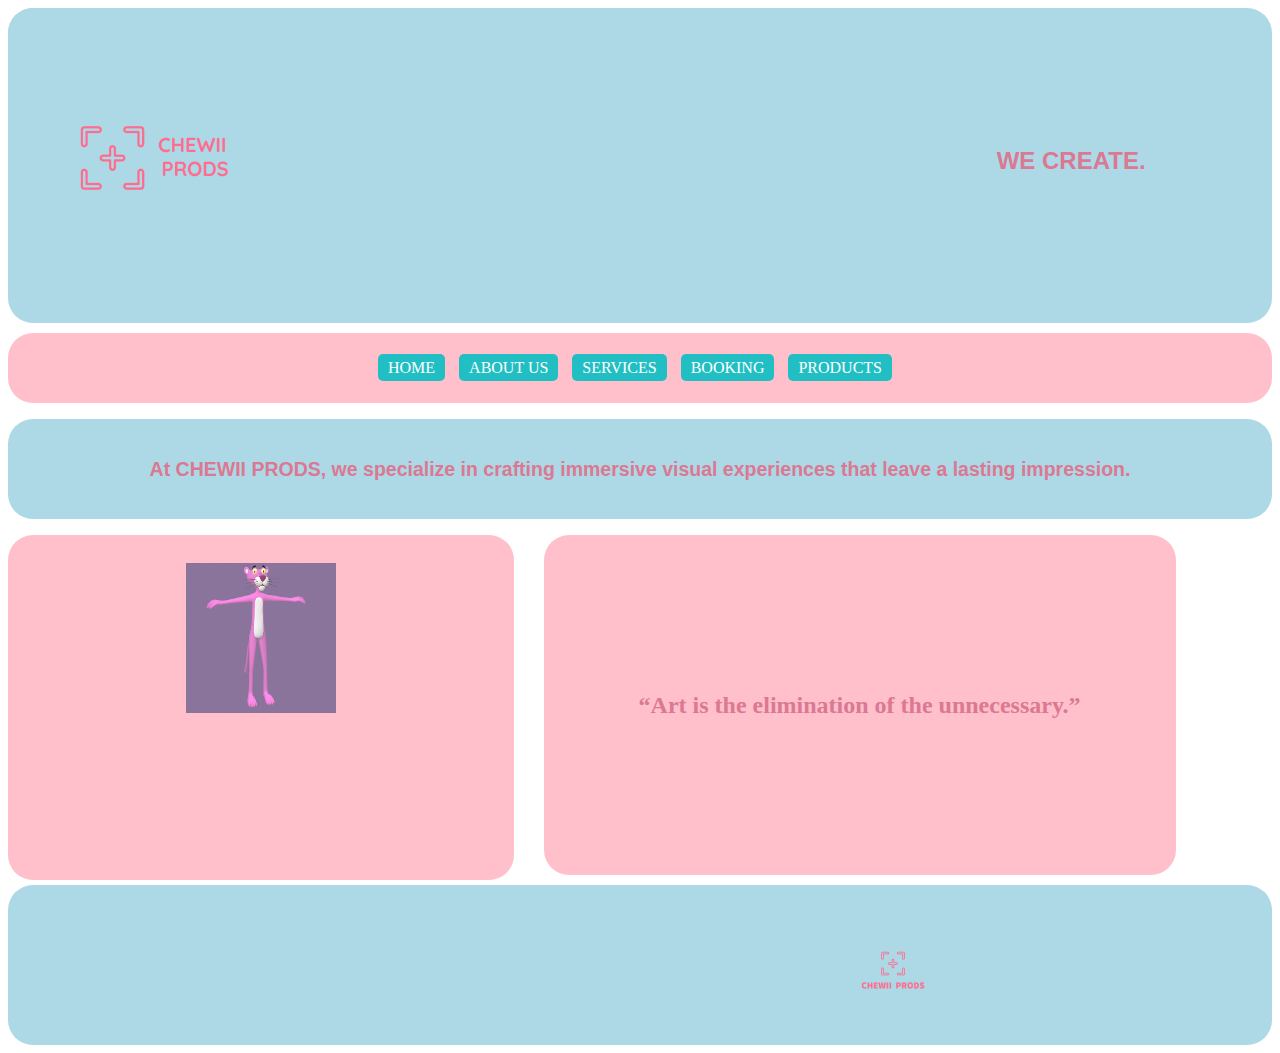
<file: index.html>
<!DOCTYPE html>
<html lang="en">
<head>
    <meta charset="UTF-8">
    <meta name="viewport" content="width=device-width, initial-scale=1.0">
    <title>Layout 1</title>
    <link rel="stylesheet" href="style.css">
    <style> 
    
    nav ul {
        list-style-type: none;
        margin: 0;
        background-color: transparent;
        text-align: center;
        padding: 10px 0;
    }
    nav ul li {
        display: inline;
        margin-right: 10px;	
    }
    nav ul li a {
        text-decoration: none;
        color: #fff;
        padding: 5px 10px;
        border-radius: 5px;
        background-color: #21bfc4;
    }</style>
</head>
 
<body>
    
    <div id="logoNav-div">
        <div id = "logo-div">
            <img src="logo.png" alt="Logo" width="300px" height="300px">
        </div>
     
        <div id = "nav-div">
            <font color="#DB7892"><h2>WE CREATE.</h2></font> 
        </div>
    </div>
    
    <div id = "headBanner-div">
        <nav>
            <ul>
                <li><a href="home.html">HOME</a></li>
                <li><a href="about.html">ABOUT US</a></li>
                <li><a href="FamAct.html">SERVICES</a></li>
                <li><a href="Deliv.html">BOOKING</a></li>
                <li><a href="CarOpp.html">PRODUCTS</a></li>
            </ul>
        </nav>
    </div>
 
    <div id = "introText-div">
        <font color="#DB7892"><h2>At CHEWII PRODS, we specialize in crafting immersive visual experiences 
        that leave a lasting impression.</h2></font> 
    </div>
 
    <div id = "main-div" class = "clearfix">
        <div id = "box1-div">
            <img src="freakypanther.jpg" alt="freakypanther" width="150px" height="150px">
        </div>
 
        <div id = "box2-div">
            <font color="#DB7892"><h2>“Art is the elimination of the unnecessary.”</h2>

            </h2></font> 
        </div>
    </div>
 
        <div id = "footer-div">
            <img src="logofoot.png" alt="LogoFoot" width="150px" height="150px">
           
        </div>
</body>
</html>
</file>
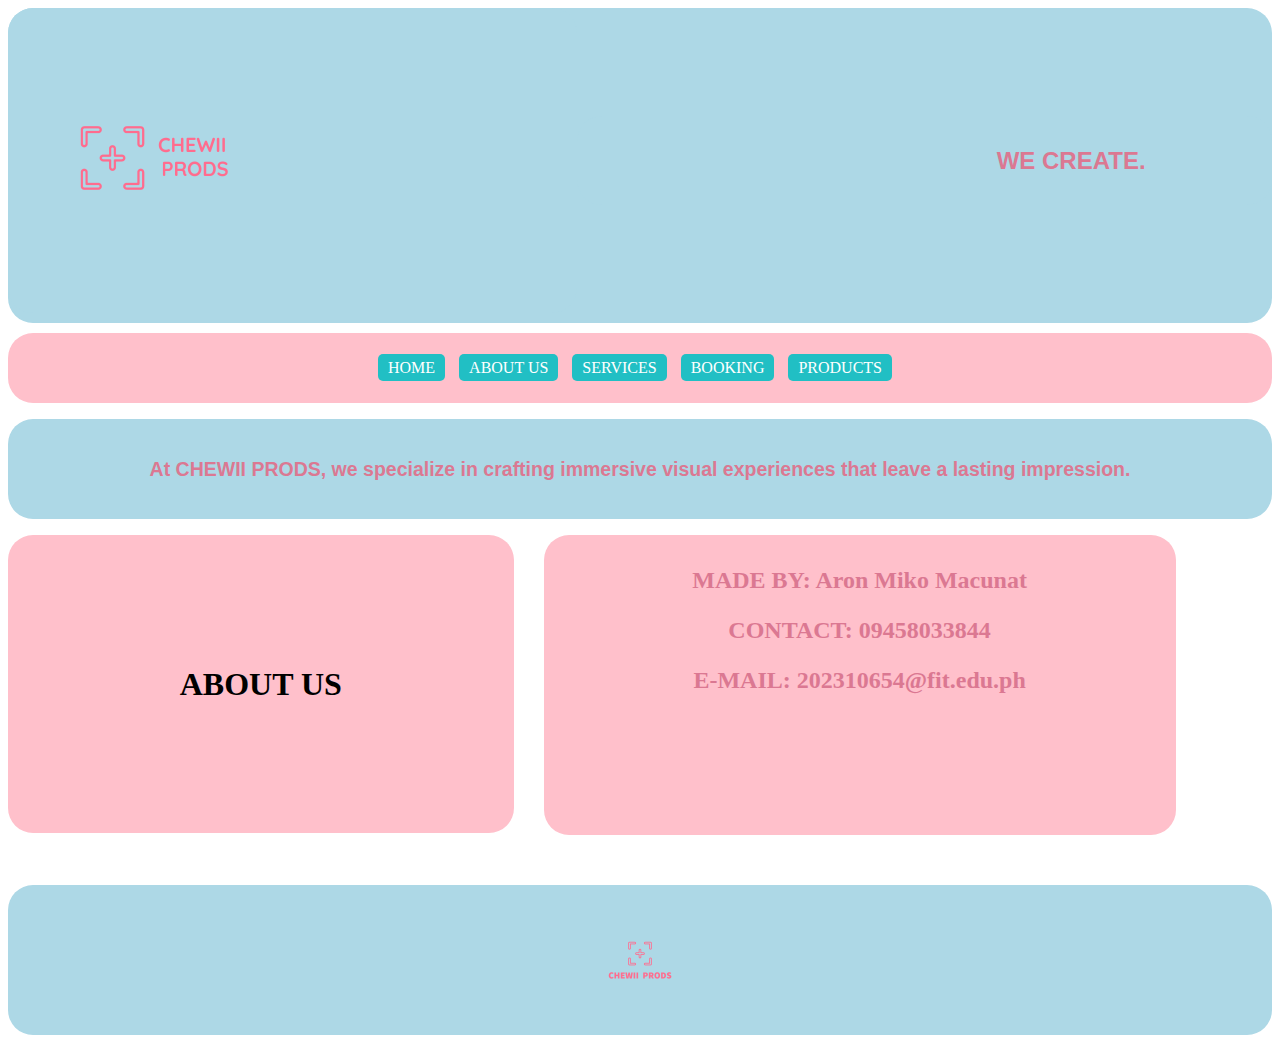
<file: about.html>
<!DOCTYPE html>
<html lang="en">
<head>
    <meta charset="UTF-8">
    <meta name="viewport" content="width=device-width, initial-scale=1.0">
    <title>Layout 1</title>
    <link rel="stylesheet" href="aboutstyle.css">
    <style> 
    
    nav ul {
        list-style-type: none;
        margin: 0;
        background-color: transparent;
        text-align: center;
        padding: 10px 0;
    }
    nav ul li {
        display: inline;
        margin-right: 10px;	
    }
    nav ul li a {
        text-decoration: none;
        color: #fff;
        padding: 5px 10px;
        border-radius: 5px;
        background-color: #21bfc4;
    }</style>
</head>
 
<body>
    
    <div id="logoNav-div">
        <div id = "logo-div">
            <img src="logo.png" alt="Logo" width="300px" height="300px">
        </div>
     
        <div id = "nav-div">
            <font color="#DB7892"><h2>WE CREATE.</h2></font> 
        </div>
    </div>
    
    <div id = "headBanner-div">
        <nav>
            <ul>
                <li><a href="home.html">HOME</a></li>
                <li><a href="about.html">ABOUT US</a></li>
                <li><a href="FamAct.html">SERVICES</a></li>
                <li><a href="Deliv.html">BOOKING</a></li>
                <li><a href="CarOpp.html">PRODUCTS</a></li>
            </ul>
        </nav>
    </div>
 
    <div id = "introText-div">
        <font color="#DB7892"><h2>At CHEWII PRODS, we specialize in crafting immersive visual experiences 
        that leave a lasting impression.</h2></font> 
    </div>
 
    <div id = "main-div" class = "clearfix">
        <div id = "box1-div">
            <h1>ABOUT US</h1>
        </div>
 
        <div id = "box2-div">
            <font color="#DB7892"><h2>MADE BY: Aron Miko Macunat<br>CONTACT: 09458033844<br>E-MAIL: 202310654@fit.edu.ph</h2>
            </h2>

            </h2></font> 
        </div>
    </div>
 
        <div id = "footer-div">
            <img src="logofoot.png" alt="LogoFoot" width="150px" height="150px">
           
        </div>
</body>
</html>
</file>
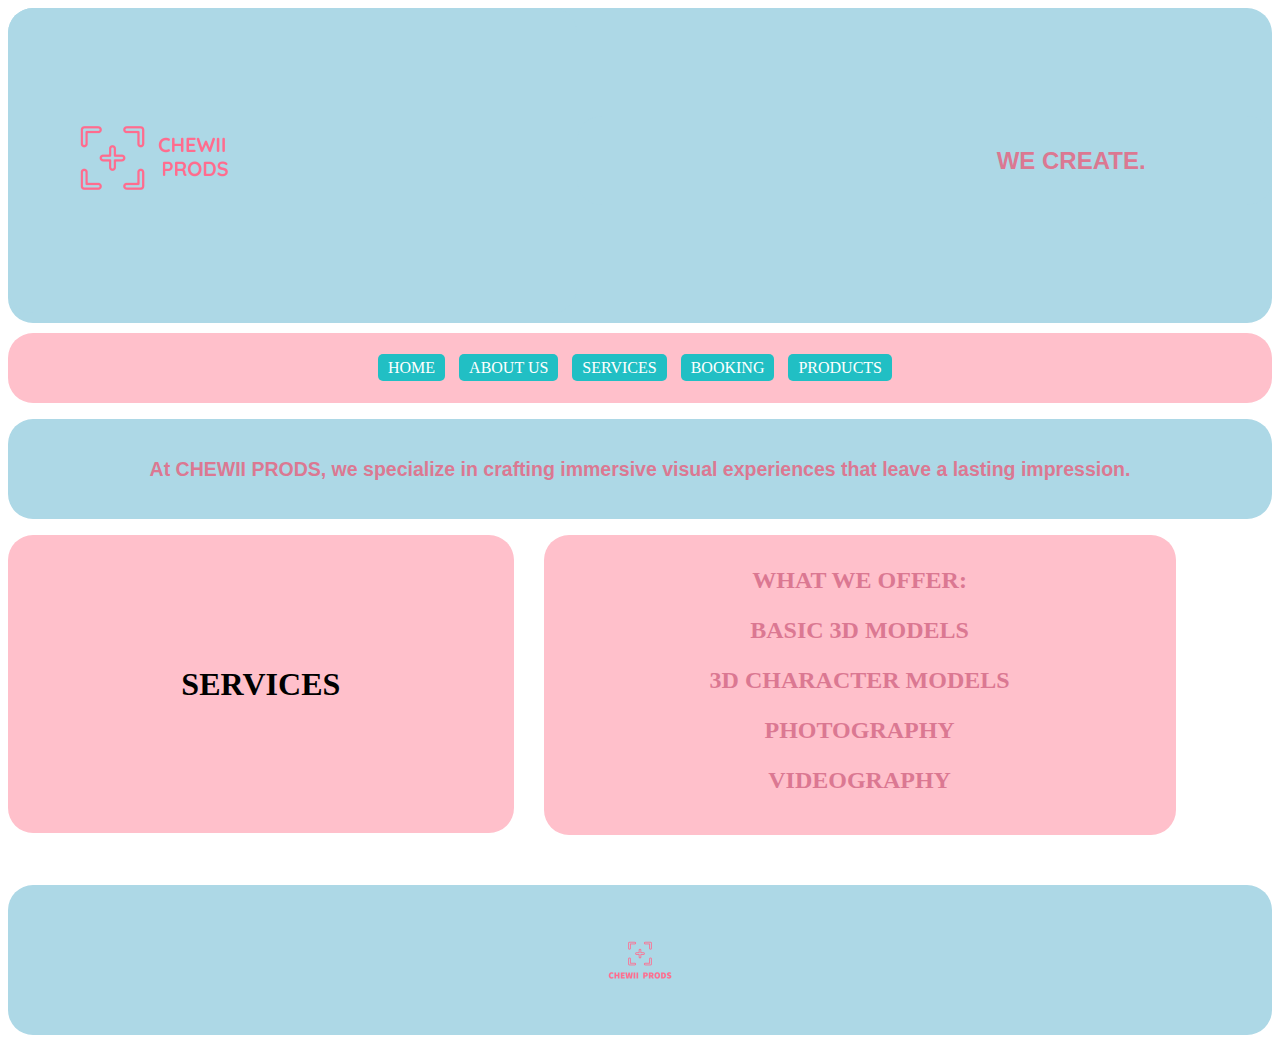
<file: FamAct.html>
<!DOCTYPE html>
<html lang="en">
<head>
    <meta charset="UTF-8">
    <meta name="viewport" content="width=device-width, initial-scale=1.0">
    <title>Layout 1</title>
    <link rel="stylesheet" href="FamActstyle.css">
    <style> 
    
    nav ul {
        list-style-type: none;
        margin: 0;
        background-color: transparent;
        text-align: center;
        padding: 10px 0;
    }
    nav ul li {
        display: inline;
        margin-right: 10px;	
    }
    nav ul li a {
        text-decoration: none;
        color: #fff;
        padding: 5px 10px;
        border-radius: 5px;
        background-color: #21bfc4;
    }</style>
</head>
 
<body>
    
    <div id="logoNav-div">
        <div id = "logo-div">
            <img src="logo.png" alt="Logo" width="300px" height="300px">
        </div>
     
        <div id = "nav-div">
            <font color="#DB7892"><h2>WE CREATE.</h2></font> 
        </div>
    </div>
    
    <div id = "headBanner-div">
        <nav>
            <ul>
                <li><a href="home.html">HOME</a></li>
                <li><a href="about.html">ABOUT US</a></li>
                <li><a href="FamAct.html">SERVICES</a></li>
                <li><a href="Deliv.html">BOOKING</a></li>
                <li><a href="CarOpp.html">PRODUCTS</a></li>
            </ul>
        </nav>
    </div>
 
    <div id = "introText-div">
        <font color="#DB7892"><h2>At CHEWII PRODS, we specialize in crafting immersive visual experiences 
        that leave a lasting impression.</h2></font> 
    </div>
 
    <div id = "main-div" class = "clearfix">
        <div id = "box1-div">
            <h1>SERVICES</h1>
        </div>
 
        <div id = "box2-div">
            <font color="#DB7892"><h2>WHAT WE OFFER:<br>BASIC 3D MODELS<br>3D CHARACTER MODELS<br>PHOTOGRAPHY<br>VIDEOGRAPHY
            </h2>

            </h2></font> 
        </div>
    </div>
 
        <div id = "footer-div">
            <img src="logofoot.png" alt="LogoFoot" width="150px" height="150px">
           
        </div>
</body>
</html>
</file>
<file: style.css>
{
    margin:10px;
    box-sizing:border-box;
}
#logoNav-div{
    border-radius: 25px;
    width: 100%;
    min-height: 50px;
    background-color: lightblue;
    display: flex;
    align-items: center;
    margin-bottom: 10px;
}
#logo-div{
    border-radius: 25px;
    width: 100%;
    min-height: 50px;
    line-height: 20px;
    text-align: left;
    background-color: lightblue;
    margin-bottom: 10px;
}
#nav-div{
    border-radius: 25px;
    width: 100%;
    min-height: 50px;
    background-color:lightblue;
    padding-right: 10%;
    line-height: 50px;
    text-align: right;
    margin-bottom: 10px;
    font-family: 'Lucida Sans', 'Lucida Sans Regular', 'Lucida Grande', 'Lucida Sans Unicode', Geneva, Verdana, sans-serif;
}
#headBanner-div{
    border-radius: 25px;
    width: 100%;
    min-height: 50px;
    background-color:pink;
    line-height: 50px;
    text-align: center;
    margin-bottom: 10px;
    
}
#introText-div{
    border-radius: 25px;
    width: 100%;
    min-height: 50px;
    background-color:lightblue;
    line-height: 100px;
    text-align: center;
    margin-bottom: 10px;
    font-size: small;
    font-family: 'Lucida Sans', 'Lucida Sans Regular', 'Lucida Grande', 'Lucida Sans Unicode', Geneva, Verdana, sans-serif;
}
#main-div{
    border-radius: 25px;
    width: 100%;
    min-height: 400px;
    background-color:transparent;
    margin-bottom: -50px;
}
#box1-div{
    border-radius: 25px;
    text-align: center;
    width: 40%;
    min-height: 50px;
    line-height: 345px;
    background-color:pink;
    float: left;
    margin-bottom: 20px;
}
#box2-div{
    border-radius: 25px;
    text-align: center;
    width: 50%;
    min-height: 300px;
    line-height: 300px;
    background-color:pink;
    float: left;
    margin-left: 30px;
    margin-bottom: 20px;
}
.clearfix::after{
    content: " ";
    clear: both;
    display: block;
}
#footer-div{
    border-radius: 25px;
    line-height: 10px;
    text-align: center;
    width: 100%;
    min-height: 10px;
    background-color: lightblue;
}
#wrapper-div{
    width: 100%;
}
</file>
<file: aboutstyle.css>
{
    margin:10px;
    box-sizing:border-box;
}
#logoNav-div{
    border-radius: 25px;
    width: 100%;
    min-height: 50px;
    background-color: lightblue;
    display: flex;
    align-items: center;
    margin-bottom: 10px;
}
#logo-div{
    border-radius: 25px;
    width: 100%;
    min-height: 50px;
    line-height: 20px;
    text-align: left;
    background-color: lightblue;
    margin-bottom: 10px;
}
#nav-div{
    border-radius: 25px;
    width: 100%;
    min-height: 50px;
    background-color:lightblue;
    padding-right: 10%;
    line-height: 50px;
    text-align: right;
    margin-bottom: 10px;
    font-family: 'Lucida Sans', 'Lucida Sans Regular', 'Lucida Grande', 'Lucida Sans Unicode', Geneva, Verdana, sans-serif;
}
#headBanner-div{
    border-radius: 25px;
    width: 100%;
    min-height: 50px;
    background-color:pink;
    line-height: 50px;
    text-align: center;
    margin-bottom: 10px;
    
}
#introText-div{
    border-radius: 25px;
    width: 100%;
    min-height: 50px;
    background-color:lightblue;
    line-height: 100px;
    text-align: center;
    margin-bottom: 10px;
    font-size: small;
    font-family: 'Lucida Sans', 'Lucida Sans Regular', 'Lucida Grande', 'Lucida Sans Unicode', Geneva, Verdana, sans-serif;
}
#main-div{
    border-radius: 25px;
    width: 100%;
    min-height: 400px;
    background-color:transparent;
    margin-bottom: -50px;
}
#box1-div{
    border-radius: 25px;
    text-align: center;
    width: 40%;
    min-height: 50px;
    line-height: 255px;
    background-color:pink;
    float: left;
    margin-bottom: 20px;
}
#box2-div{
    border-radius: 25px;
    text-align: center;
    width: 50%;
    line-height: 50px;
    min-height: 300px;
    background-color:pink;
    float: left;
    margin-left: 30px;
    margin-bottom: 20px;
}
.clearfix::after{
    content: " ";
    clear: both;
    display: block;
}
#footer-div{
    border-radius: 25px;
    line-height: 10px;
    text-align: center;
    width: 100%;
    min-height: 10px;
    background-color: lightblue;
}
#wrapper-div{
    width: 100%;
}
</file>
<file: FamActstyle.css>
{
    margin:10px;
    box-sizing:border-box;
}
#logoNav-div{
    border-radius: 25px;
    width: 100%;
    min-height: 50px;
    background-color: lightblue;
    display: flex;
    align-items: center;
    margin-bottom: 10px;
}
#logo-div{
    border-radius: 25px;
    width: 100%;
    min-height: 50px;
    line-height: 20px;
    text-align: left;
    background-color: lightblue;
    margin-bottom: 10px;
}
#nav-div{
    border-radius: 25px;
    width: 100%;
    min-height: 50px;
    background-color:lightblue;
    padding-right: 10%;
    line-height: 50px;
    text-align: right;
    margin-bottom: 10px;
    font-family: 'Lucida Sans', 'Lucida Sans Regular', 'Lucida Grande', 'Lucida Sans Unicode', Geneva, Verdana, sans-serif;
}
#headBanner-div{
    border-radius: 25px;
    width: 100%;
    min-height: 50px;
    background-color:pink;
    line-height: 50px;
    text-align: center;
    margin-bottom: 10px;
    
}
#introText-div{
    border-radius: 25px;
    width: 100%;
    min-height: 50px;
    background-color:lightblue;
    line-height: 100px;
    text-align: center;
    margin-bottom: 10px;
    font-size: small;
    font-family: 'Lucida Sans', 'Lucida Sans Regular', 'Lucida Grande', 'Lucida Sans Unicode', Geneva, Verdana, sans-serif;
}
#main-div{
    border-radius: 25px;
    width: 100%;
    min-height: 400px;
    background-color:transparent;
    margin-bottom: -50px;
}
#box1-div{
    border-radius: 25px;
    text-align: center;
    width: 40%;
    min-height: 50px;
    line-height: 255px;
    background-color:pink;
    float: left;
    margin-bottom: 20px;
}
#box2-div{
    border-radius: 25px;
    text-align: center;
    width: 50%;
    line-height: 50px;
    min-height: 300px;
    background-color:pink;
    float: left;
    margin-left: 30px;
    margin-bottom: 20px;
}
.clearfix::after{
    content: " ";
    clear: both;
    display: block;
}
#footer-div{
    border-radius: 25px;
    line-height: 10px;
    text-align: center;
    width: 100%;
    min-height: 10px;
    background-color: lightblue;
}
#wrapper-div{
    width: 100%;
}
</file>
